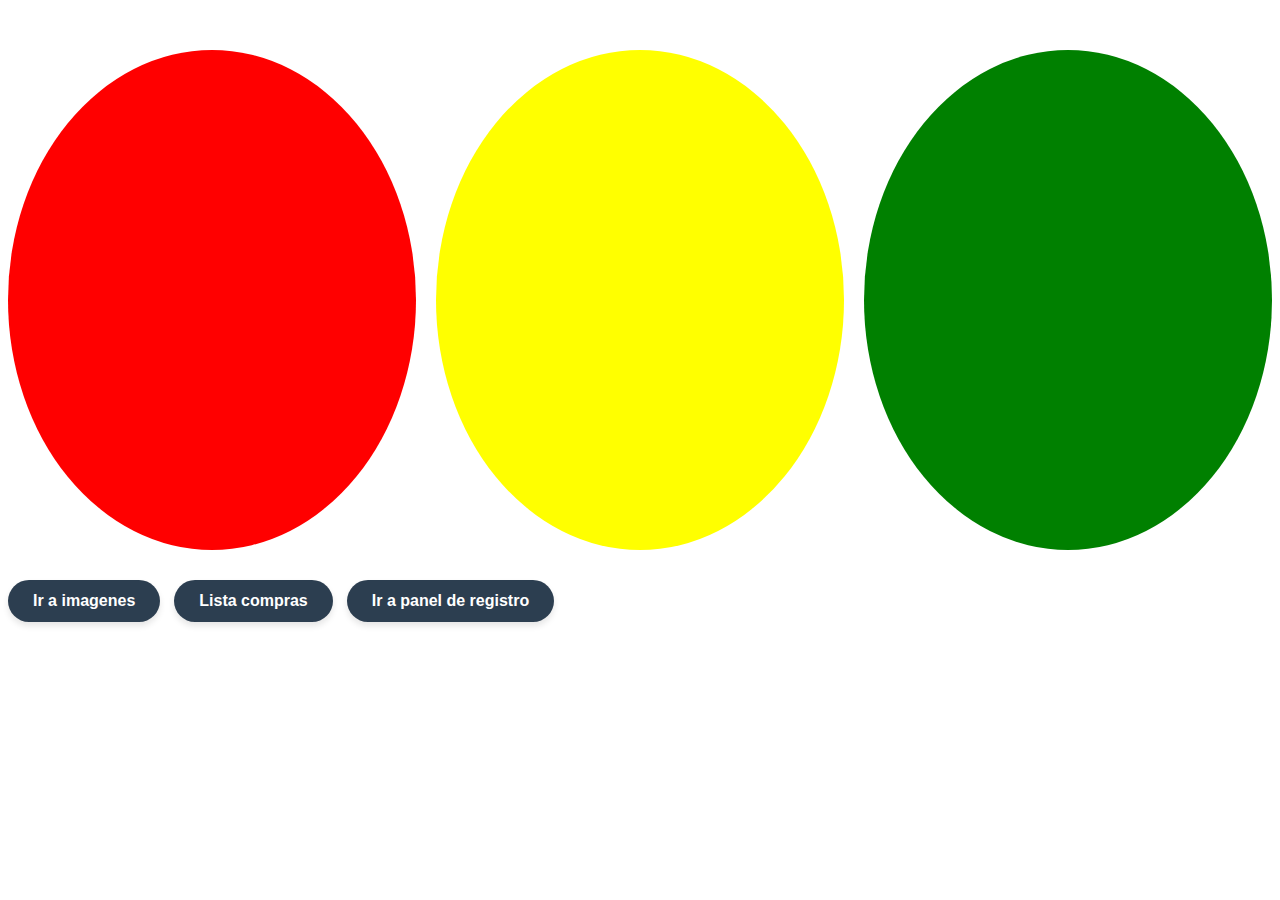
<file: index.html>
<!DOCTYPE html>
<html lang="es">
<head>
    <meta charset="UTF-8">
    <title>Inicio</title>
    <link rel="stylesheet" href="css/estilos_circulos.css">
</head>
<body>

    <div class="contenedor">
        <div class="circulo rojo" id="rojo"></div>
        <div class="circulo amarillo" id="amarillo"></div>
        <div class="circulo verde" id="verde"></div>
    </div>

    <a href="imagenes.html"class="btn-inicio">Ir a imagenes </a>
    <a href="lista_compras.html" class="btn-inicio"> Lista compras </a>
    <a href="panel_registro.html" class="btn-inicio"> Ir a panel de registro </a>

</body>
 <script src="JavaScript/escripts.js"></script>
</html>
</file>
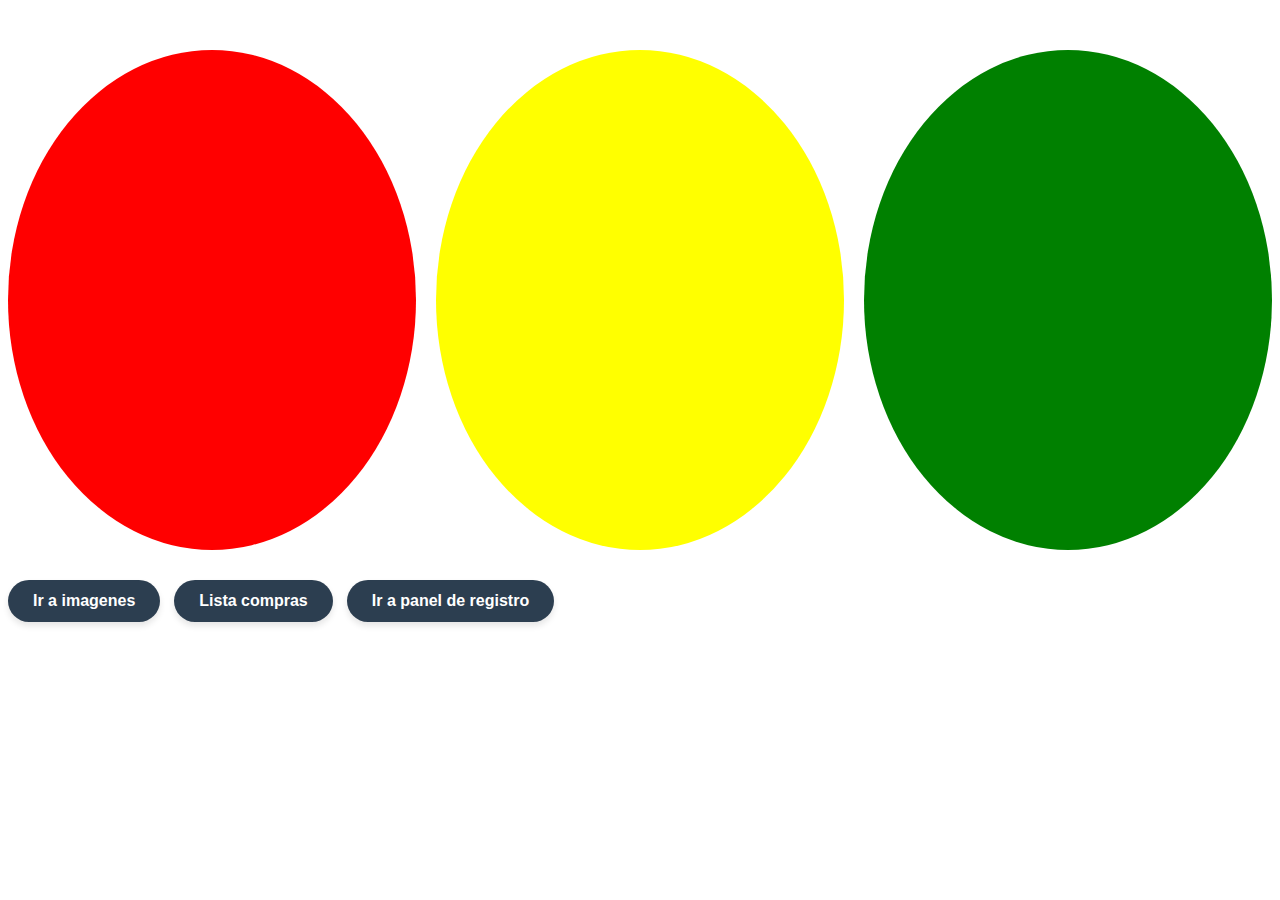
<file: inicio.html>
<!DOCTYPE html>
<html lang="es">
<head>
    <meta charset="UTF-8">
    <title>Inicio</title>
    <link rel="stylesheet" href="/css/estilos_circulos.css">
</head>
<body>

    <div class="contenedor">
        <div class="circulo rojo" id="rojo"></div>
        <div class="circulo amarillo" id="amarillo"></div>
        <div class="circulo verde" id="verde"></div>
    </div>

    <a href="imagenes.html"class="btn-inicio">Ir a imagenes </a>
    <a href="lista_compras.html" class="btn-inicio"> Lista compras </a>
    <a href="panel_registro.html" class="btn-inicio"> Ir a panel de registro </a>

</body>
 <script src="/JavaScript/escripts.js"></script>
</html>
</file>
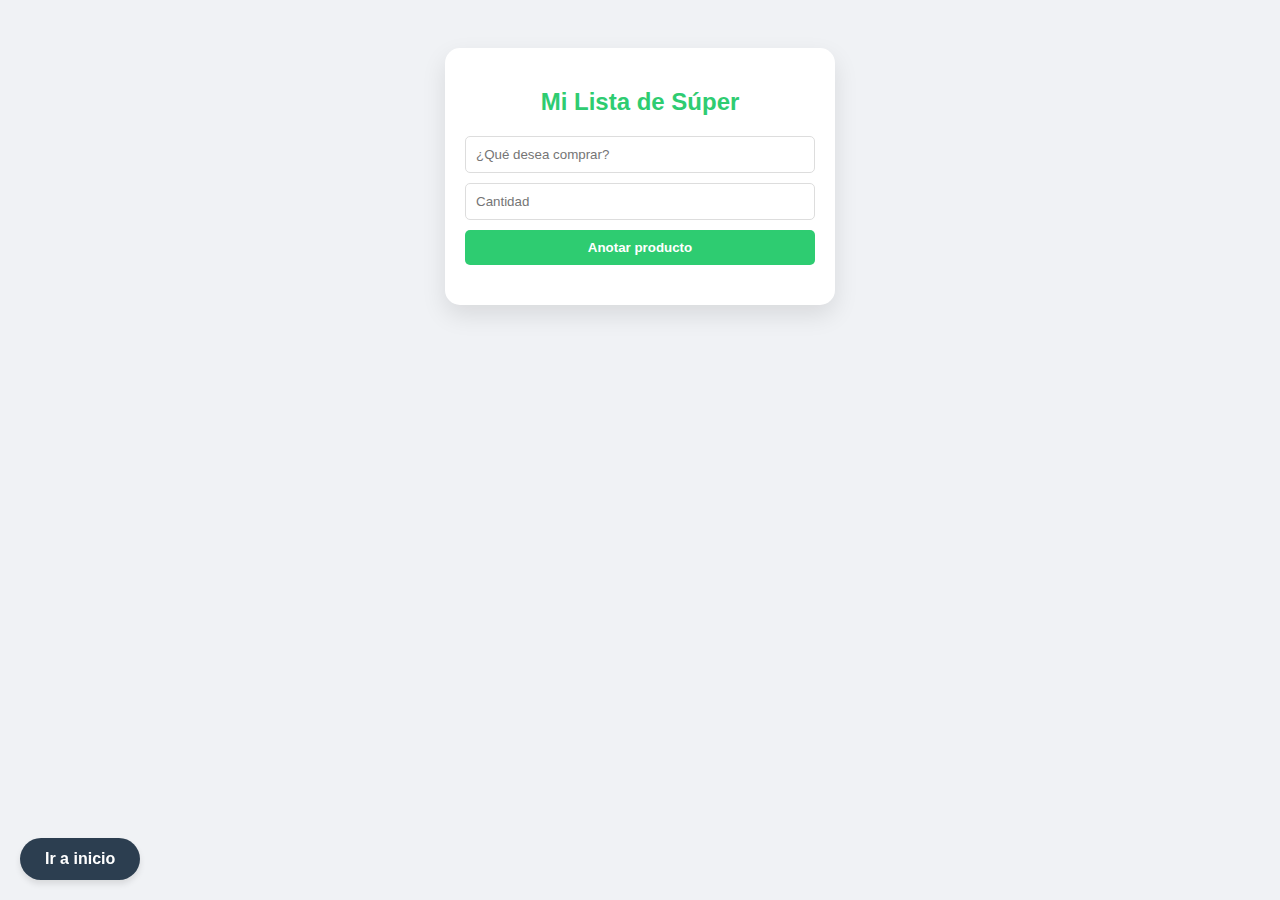
<file: lista_compras.html>
<!DOCTYPE html>
<html lang="es">
<head>
    <meta charset="UTF-8">
    <title>Lista de Compras</title>
    <link rel="stylesheet" href="/css/estilos_compras.css">
</head>
<body>

    <div class="carrito">
        <h2>Mi Lista de Súper</h2>
        
        <div class="inputs">
            <input type="text" id="producto" placeholder="¿Qué desea comprar?">
            <input type="number" id="cantidad" placeholder="Cantidad" min="1">
            <button id="btnAgregar">Anotar producto</button>
        </div>

        <ul id="lista-compras">
            </ul>
    </div>

   
</body>
 
<script src="/JavaScript/scripts_compras.js"></script>
<a href="/index.html" class="btn-inicio">Ir a inicio </a>
</html>
</file>
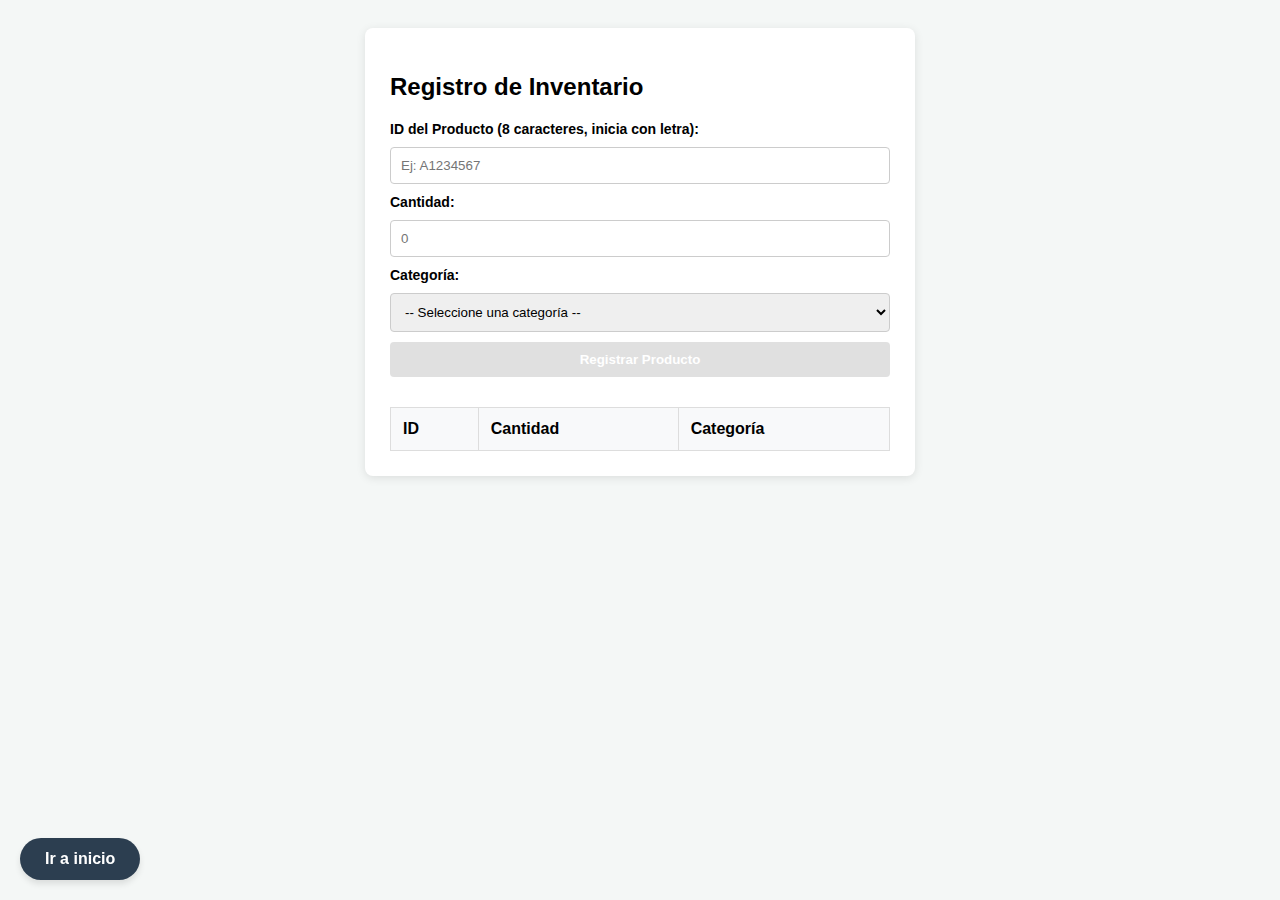
<file: panel_registro.html>
<!DOCTYPE html>
<html lang="es">
<head>
    <meta charset="UTF-8">
    <title>Registro de Inventario</title>
    <link rel="stylesheet" href="/css/panel_registros.css">
</head>
<body>

    <div class="contenedor">
        <h2>Registro de Inventario</h2>
        
        <div class="formulario">
            <label>ID del Producto (8 caracteres, inicia con letra):</label>
            <input type="text" id="idProducto" placeholder="Ej: A1234567" maxlength="8">
            
            <label>Cantidad:</label>
            <input type="number" id="cantidad" placeholder="0" min="1">
            
            <label>Categoría:</label>
            <select id="categoria">
                <option value="">-- Seleccione una categoría --</option>
                <option value="Electrónica">Electrónica</option>
                <option value="Hogar">Hogar</option>
                <option value="Alimentos">Alimentos</option>
            </select>
            
            <button id="btnRegistrar" disabled>Registrar Producto</button>
        </div>

        <table id="tablaInventario">
            <thead>
                <tr>
                    <th>ID</th>
                    <th>Cantidad</th>
                    <th>Categoría</th>
                </tr>
            </thead>
            <tbody>
                </tbody>
        </table>
    </div>
    
</body>
 <script src="/JavaScript/panel_registro.js"></script>
 <a href="index.html" class="btn-inicio"> Ir a inicio</a>
</html>
</file>
<file: css/estilos_circulos.css>
.contenedor {
            display: flex;
            gap: 20px;
            justify-content: center;
            margin-top: 50px;
        }

        .circulo {
            width: 500px;
            height: 500px;
            border-radius: 500%;
            transition: opacity 0.3s ease; /* Para que el cambio sea suave */
            cursor: pointer;
        }

        /* Colores iniciales */
        .rojo { background-color: red; }
        .amarillo { background-color: yellow; }
        .verde { background-color: green; }

        /* Clase que aplicaremos con JS */
        .oscuro {
            opacity: 0.2;
            filter: grayscale(80%); /* Opcional: para que se vean más apagados */
        }


.btn-inicio {
    display: inline-block;
    margin-top: 30px;
    margin-right: 10px; /* Espacio horizontal entre botones */
    margin-bottom: 10px; /* Espacio vertical si se amontonan */
    padding: 12px 25px;
    background-color: #2c3e50; /* Un azul oscuro elegante */
    color: white;
    text-decoration: none; /* Quita el subrayado */
    font-family: 'Arial', sans-serif;
    font-weight: bold;
    border-radius: 50px; /* Bordes muy redondeados */
    transition: all 0.3s ease;
    box-shadow: 0 4px 6px rgba(0, 0, 0, 0.1);
}

/* Efecto al pasar el mouse */
.btn-inicio:hover {
    background-color:crimson;
    transform: translateY(-3px); /* Se eleva un poquito */
    box-shadow: 0 6px 12px rgba(0, 0, 0, 0.2);
    color: #ecf0f1;
}

/* Efecto al hacer clic */
.btn-inicio:active {
    transform: translateY(1px);
    box-shadow: 0 2px 4px rgba(0, 0, 0, 0.1);
}
</file>
<file: css/estilos_compras.css>
body { 
    font-family: Arial, sans-serif; 
    display: flex; 
    justify-content: center; 
    padding: 40px; 
    background-color: #f0f2f5;
}

.carrito { 
    width: 350px; 
    background: white;
    padding: 20px; 
    border-radius: 15px; 
    box-shadow: 0 10px 25px rgba(0,0,0,0.1);
}

h2 { color: #2ecc71; text-align: center; }

.inputs { 
    display: flex; 
    flex-direction: column; 
    gap: 10px; 
}

input { 
    padding: 10px; 
    border: 1px solid #ddd; 
    border-radius: 5px; 
}

button { 
    padding: 10px;
    background-color: #2ecc71; 
    color: white; 
    border: none;
    border-radius: 5px;
    cursor: pointer; 
    font-weight: bold;
}

button:hover { background-color: #27ae60; }

ul { list-style: none; padding: 0; margin-top: 20px; }

li { 
    background: #fdfdfd; 
    border-bottom: 1px solid #eee; 
    padding: 10px; 
    display: flex; 
    justify-content: space-between; 
}

.cantidad-badge { 
    background: #e8f5e9; 
    color: #2ecc71; 
    padding: 2px 8px; 
    border-radius: 10px; 
    font-weight: bold;
}


        /* Diseño del botón Ir a Inicio */
.btn-inicio {
    display: inline-block;
    margin-top: 30px;
    padding: 12px 25px;
    background-color: #2c3e50; /* Un azul oscuro elegante */
    color: white;
    text-decoration: none; /* Quita el subrayado */
    font-family: 'Arial', sans-serif;
    font-weight: bold;
    border-radius: 50px; /* Bordes muy redondeados */
    transition: all 0.3s ease;
    box-shadow: 0 4px 6px rgba(0, 0, 0, 0.1);

    /* ESTO ES LO NUEVO PARA POSICIONARLO */
    position: fixed;   /* Lo saca del flujo normal y lo deja "flotando" */
    bottom: 20px;      /* Distancia desde el borde inferior */
    left: 20px;        /* Distancia desde el borde izquierdo */
    z-index: 1000;     /* Asegura que siempre esté por encima de otros elementos */
}



/* Efecto al pasar el mouse */
.btn-inicio:hover {
    background-color:crimson;
    transform: translateY(-3px); /* Se eleva un poquito */
    box-shadow: 0 6px 12px rgba(0, 0, 0, 0.2);
    color: #ecf0f1;
}

/* Efecto al hacer clic */
.btn-inicio:active {
    transform: translateY(1px);
    box-shadow: 0 2px 4px rgba(0, 0, 0, 0.1);
}
</file>
<file: css/panel_registros.css>
body { font-family: 'Segoe UI', sans-serif; background-color: #f4f7f6; display: flex; justify-content: center; padding: 20px; }
.contenedor { background: white; padding: 25px; border-radius: 8px; box-shadow: 0 2px 10px rgba(0,0,0,0.1); width: 500px; }

.formulario { display: flex; flex-direction: column; gap: 10px; margin-bottom: 30px; }
label { font-weight: bold; font-size: 14px; }
input, select, button { padding: 10px; border-radius: 4px; border: 1px solid #ccc; }

/* Estilo para botón deshabilitado */
button:disabled { background-color: #ccc; cursor: not-allowed; opacity: 0.6; }
button { background-color: #3498db; color: white; border: none; cursor: pointer; font-weight: bold; }
button:hover:not(:disabled) { background-color: #2980b9; }

table { width: 100%; border-collapse: collapse; margin-top: 10px; }
th, td { border: 1px solid #ddd; padding: 12px; text-align: left; }
th { background-color: #f8f9fa; }



        /* Diseño del botón Ir a Inicio */
.btn-inicio {
    display: inline-block;
    margin-top: 30px;
    padding: 12px 25px;
    background-color: #2c3e50; /* Un azul oscuro elegante */
    color: white;
    text-decoration: none; /* Quita el subrayado */
    font-family: 'Arial', sans-serif;
    font-weight: bold;
    border-radius: 50px; /* Bordes muy redondeados */
    transition: all 0.3s ease;
    box-shadow: 0 4px 6px rgba(0, 0, 0, 0.1);

    /* ESTO ES LO NUEVO PARA POSICIONARLO */
    position: fixed;   /* Lo saca del flujo normal y lo deja "flotando" */
    bottom: 20px;      /* Distancia desde el borde inferior */
    left: 20px;        /* Distancia desde el borde izquierdo */
    z-index: 1000;     /* Asegura que siempre esté por encima de otros elementos */
}



/* Efecto al pasar el mouse */
.btn-inicio:hover {
    background-color:crimson;
    transform: translateY(-3px); /* Se eleva un poquito */
    box-shadow: 0 6px 12px rgba(0, 0, 0, 0.2);
    color: #ecf0f1;
}

/* Efecto al hacer clic */
.btn-inicio:active {
    transform: translateY(1px);
    box-shadow: 0 2px 4px rgba(0, 0, 0, 0.1);
}
</file>
